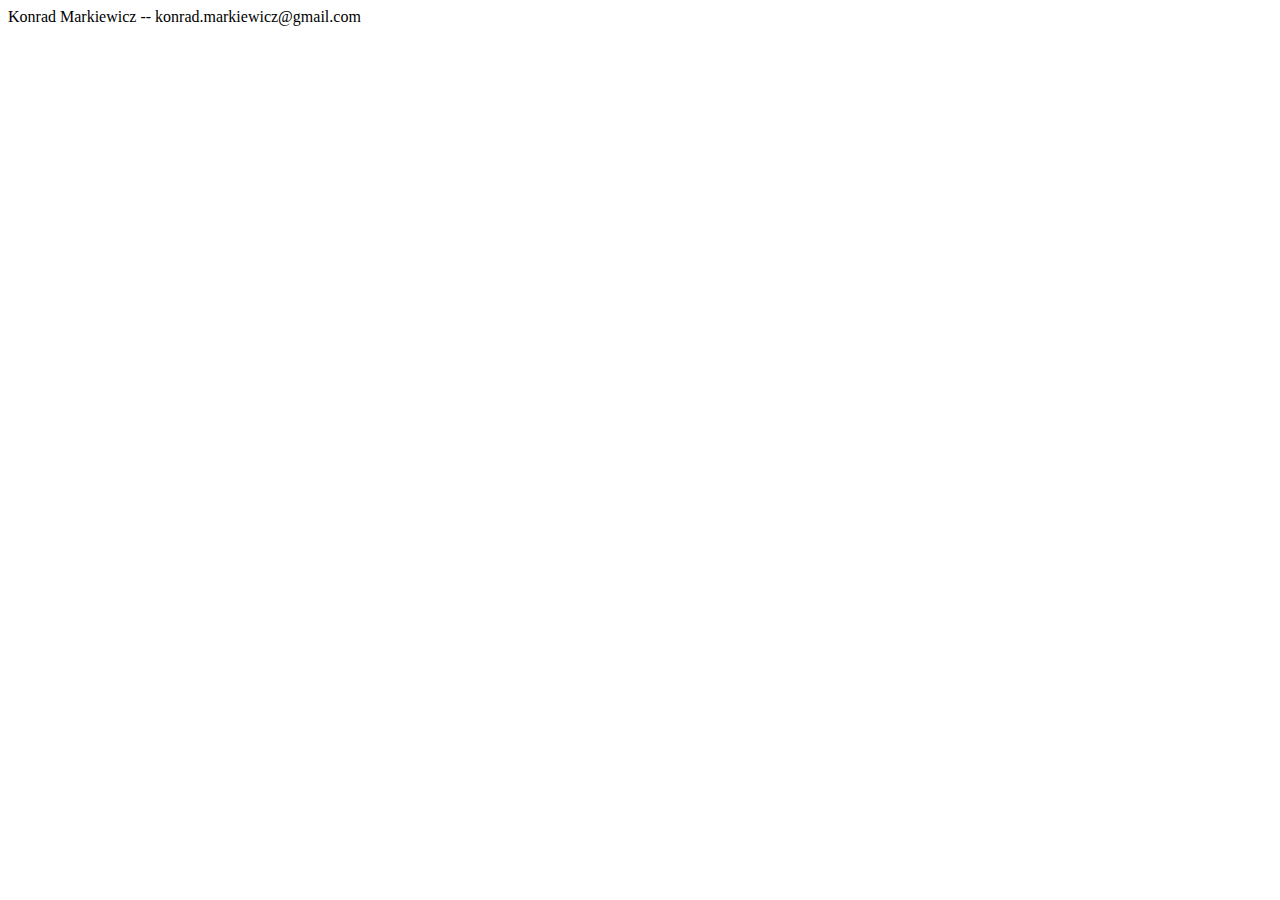
<file: src/main/resources/templates/contact.html>
<!DOCTYPE html>
<html lang="en" xmlns:th="http://www.thymeleaf.org" xmlns:layout="https://github.com/ultraq/thymeleaf-layout-dialect">

<head>
    <meta charset="UTF-8">
    <meta name="viewport" content="width=device-width, initial-scale=1, shrink-to-fit=no">
    <title>Kontakt</title>

<body>
    <section class="container"> Konrad Markiewicz -- konrad.markiewicz@gmail.com</section>
</body>

</html>
</file>
